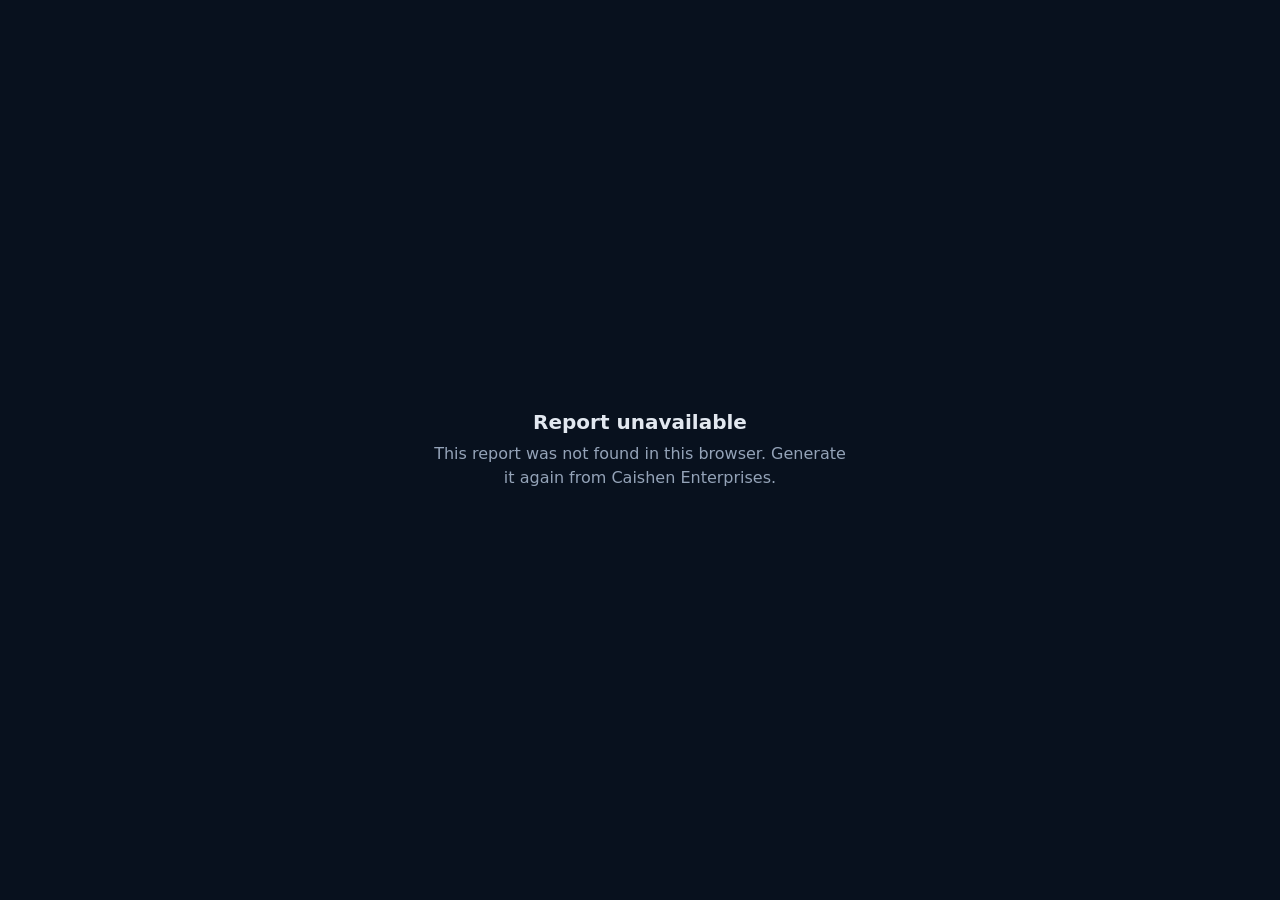
<file: report.html>
<!doctype html>
<html lang="en">
  <head>
    <meta charset="UTF-8" />
    <meta name="viewport" content="width=device-width, initial-scale=1.0" />
    <title>Caishen Enterprises Report</title>
    <link rel="icon" type="image/png" href="assets/ce-logo.png?v=3" />
    <link rel="shortcut icon" href="favicon.ico?v=3" />
    <style>
      body { margin: 0; min-height: 100vh; display: grid; place-items: center; background: #08111e; color: #e2e8f0; font: 16px system-ui, sans-serif; }
      main { max-width: 420px; padding: 24px; text-align: center; }
      h1 { margin: 0 0 8px; font-size: 20px; }
      p { margin: 0; color: #94a3b8; line-height: 1.5; }
      @media print {
        html, body { background: #ffffff !important; color: #0f172a !important; }
      }
    </style>
  </head>
  <body>
    <main><h1>Report unavailable</h1><p>This report was not found in this browser. Generate it again from Caishen Enterprises.</p></main>
    <script>
      (() => {
        const reportId = new URLSearchParams(window.location.search).get('report');
        if (!reportId || !/^[a-zA-Z0-9-]+$/.test(reportId)) return;
        try {
          const saved = JSON.parse(localStorage.getItem(`ce-pos-report-${reportId}`));
          if (!saved?.documentHtml || !saved?.createdAt || Date.now() - saved.createdAt > 7 * 24 * 60 * 60 * 1000) return;
          const reportDocument = new DOMParser().parseFromString(saved.documentHtml, 'text/html');
          const applyReport = () => {
            document.documentElement.replaceWith(document.importNode(reportDocument.documentElement, true));
          };
          if (document.readyState === 'loading') {
            window.addEventListener('DOMContentLoaded', applyReport, { once: true });
          } else {
            applyReport();
          }
        } catch {
          // Leave the safe unavailable message visible.
        }
      })();
    </script>
  </body>
</html>
</file>
